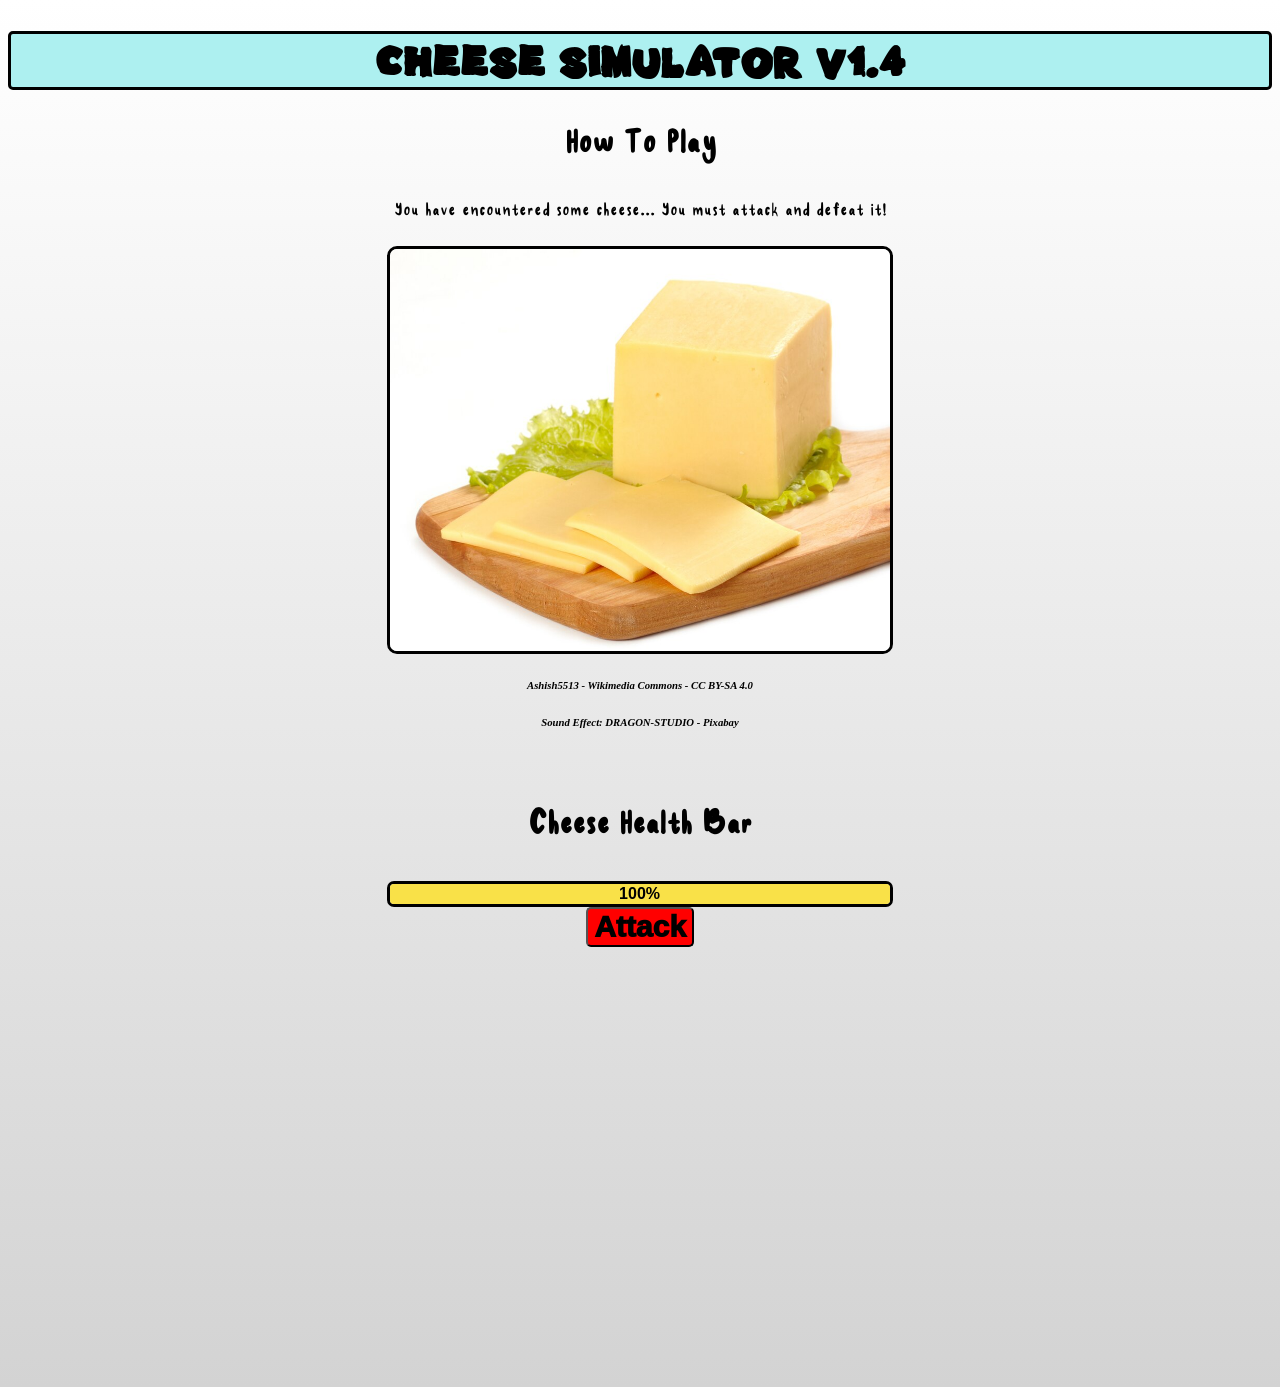
<file: index.html>
<!DOCTYPE html>
<html lang="en">
<head>
    <meta charset="UTF-8">
    <meta name="viewport" content="width=device-width, initial-scale=1.0">
    <title>Cheese Simulator</title>
    <link rel="stylesheet" href="style.css"/>
</head>
<body>
    <h1>Cheese Simulator v1.4</h1>

    <h2>
        How To Play
    </h2>

    <p>
        You have encountered some cheese... You must attack and defeat it!
    </p>

    <img id="cheeseimage" src="Cheese.jpg" alt="Image Of Cheese" style="display: block;">
    <img id="deadcheeseimage" src="Dead_Cheese.png" alt="Image Of Dead Cheese" style="display: none;">
    <h6>Ashish5513 - Wikimedia Commons - CC BY-SA 4.0</h6>
    <h6>Sound Effect: DRAGON-STUDIO - Pixabay</h6>

    <br>

    <h2>Cheese Health Bar</h2>

    <div class="progress">
        <div class="progress__fill" style="width: 100%;"></div>
        <span class="progress__text">100%</span>
    </div>
    <button onclick="if(progressBarValue > -10) {updateProgressBar(progressBar, 10)}" class="attackbutton">Attack</button>

    <script>
        let progressBarValue = 90;

        function updateProgressBar(progressBar, value) {
            progressBar.querySelector(".progress__fill").style.width = `${progressBarValue}%`;
            progressBar.querySelector(".progress__text").textContent = `${progressBarValue}%`;
            new Audio('Punch_Sound.mp3').play();
            progressBarValue = progressBarValue - 10;

            if(progressBarValue == -10){
            document.getElementById("cheeseimage").style.display = "none";
            document.getElementById("deadcheeseimage").style.display = "block";
            document.getElementById("continuebutton").style.display = "block";
            }
        }

        const progressBar = document.querySelector(".progress");
    </script>

    <br>
    <br>
    <br>
    <br>
    <br>
    <br>
    <br>
    <br>
    <br>
    <br>
    <br>
    <br>
    <br>
    <br>
    <br>
    <br>
    <br>
    <br>
    <br>
    <br>
    <br>
    <br>
    <br>
    <br>

    <a href="Page2.html">
        <button id="continuebutton"  class="pagebutton">Continue To Next Level</button>
    </a>
</body>
</html>
</file>
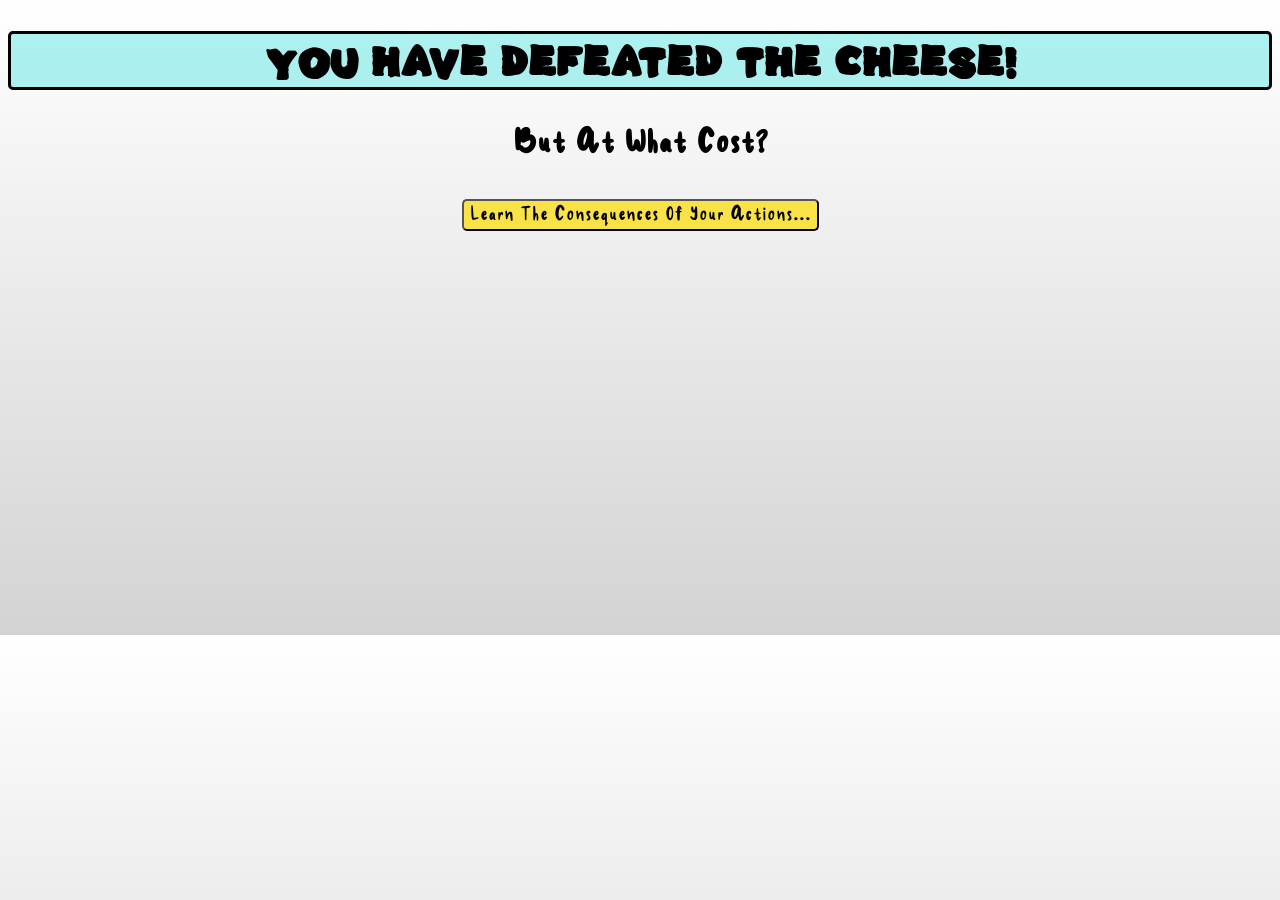
<file: Page2.html>
<!DOCTYPE html>

<head>
    <link rel="stylesheet" href="style.css">
</head>

<body>
    <h1>You Have Defeated The Cheese!</h1>

    <h2 id="mouseothertext" >But At What Cost?</h2>

    <button id="mousebutton" onclick="showMouseImage()" class="normalbutton">
        Learn The Consequences Of Your Actions...
    </button>

    <img id="mouseimage" style="display: none" src="Mouse_in_snow.jpg" alt="Mouse In The Snow">
    <h6 id="mouseimagetext" style="display: none" >Alex Kard - Wikimedia Commons - CC0 1.0</h6>

    <h2 style="display: none" id="micefamilytext">
        Next stop on the guilt trip: Franklin's family!
    </h2>

    <div style="display: none" id="micefamily" class="mice">
        <img class="miceimages" src="Mouse_1.jpg" alt="Mouse_1">
        <img class="miceimages" src="Mouse_2.jpg" alt="Mouse_2">
        <img class="miceimages" src="Mouse_3.jpg" alt="Mouse_3">
        <img class="miceimages" src="Mouse_4.jpg" alt="Mouse_4">
    </div>

    <h2 style="display: none" id="micefamilytext2">
        They all have names of course but as their murderer, you're not deserving of that information
    </h2>

    <a href="Page3.html">
        <button style="display: none" id="nextbutton" class="normalbutton">
            Redeem Yourself?
        </button>
    </a>

    <h6 style="display: none" id="micesources">
        George Shuklin - Wikimedia Commons - CC BY-SA 1.0
        <br>
        Dion Art - Wikimedia Commons - CC BY-SA 4.0
        <br>
        Bo Mertz - Wikimedia Commons - CC BY-SA 2.0
        <br>
        Celestin Billeter - Wikimedia Commons - CC BY-SA 4.0
    </h6>

    <script>
        function showMouseImage(){
            document.getElementById("mouseimage").style.display = "block";
            document.getElementById("mouseimagetext").style.display = "block";
            document.getElementById("mousebutton").style.display = "none";
            document.getElementById("micesources").style.display = "block";
            document.getElementById("micefamily").style.display = "flex";
            document.getElementById("micefamilytext").style.display = "block";
            document.getElementById("micefamilytext2").style.display = "block";
            document.getElementById("nextbutton").style.display = "block";
            document.getElementById("mouseothertext").textContent = "This is Franklin... And you just destroyed his only source of food!"
        }
    </script>

    <br>
    <br>
    <br>
    <br>
    <br>
    <br>
    <br>
    <br>
    <br>
    <br>
    <br>
    <br>
    <br>
    <br>
    <br>
    <br>
    <br>
    <br>
    <br>
    <br>
    <br>
    <br>
</body>
</file>
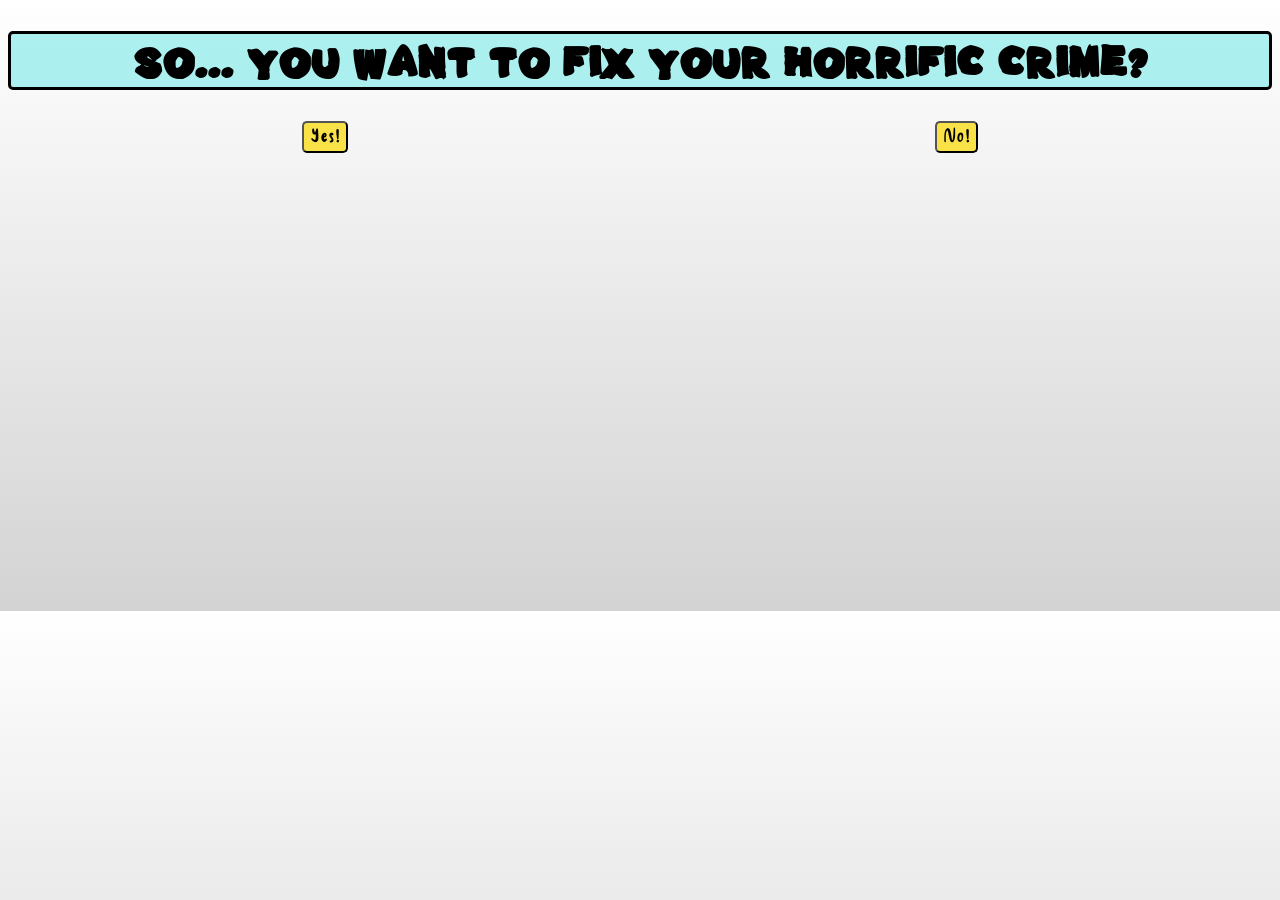
<file: Page3.html>
<!DOCTYPE html>

<head>
    <link rel="stylesheet" href="style.css">
</head>

<body>
    <h1 id="Page3text">
        So... You Want To Fix Your Horrific Crime?
    </h1>

    <div class="yesno">
        <button onclick="yes()" id="yesbutton" class="normalbutton"> 
        Yes!
        </button>

        <button onclick="no()" id="nobutton" class="normalbutton">
        No!
        </button>
    </div>

    <a href="Page4.html">
        <button class="normalbutton" id="yesnextpage" style="display: none">Make Cheese!</button>
    </a>

    <script>
        function yes(){
            document.getElementById("Page3text").textContent = "Well... I suppose you could make them some new cheese."
            document.getElementById("nobutton").style.display = "none";
            document.getElementById("yesbutton").style.display = "none";
            document.getElementById("yesnextpage").style.display = "block";
        }

        function no(){
            document.getElementById("Page3text").textContent = "Then Just Leave! You've done enough damage."
            document.getElementById("yesbutton").style.display = "none";
            document.getElementById("nobutton").style.display = "none";
        }
    </script>

    <br>
    <br>
    <br>
    <br>
    <br>
    <br>
    <br>
    <br>
    <br>
    <br>
    <br>
    <br>
    <br>
    <br>
    <br>
    <br>
    <br>
    <br>
    <br>
    <br>
    <br>
    <br>
    <br>
    <br>
    <br>
</body>
</file>
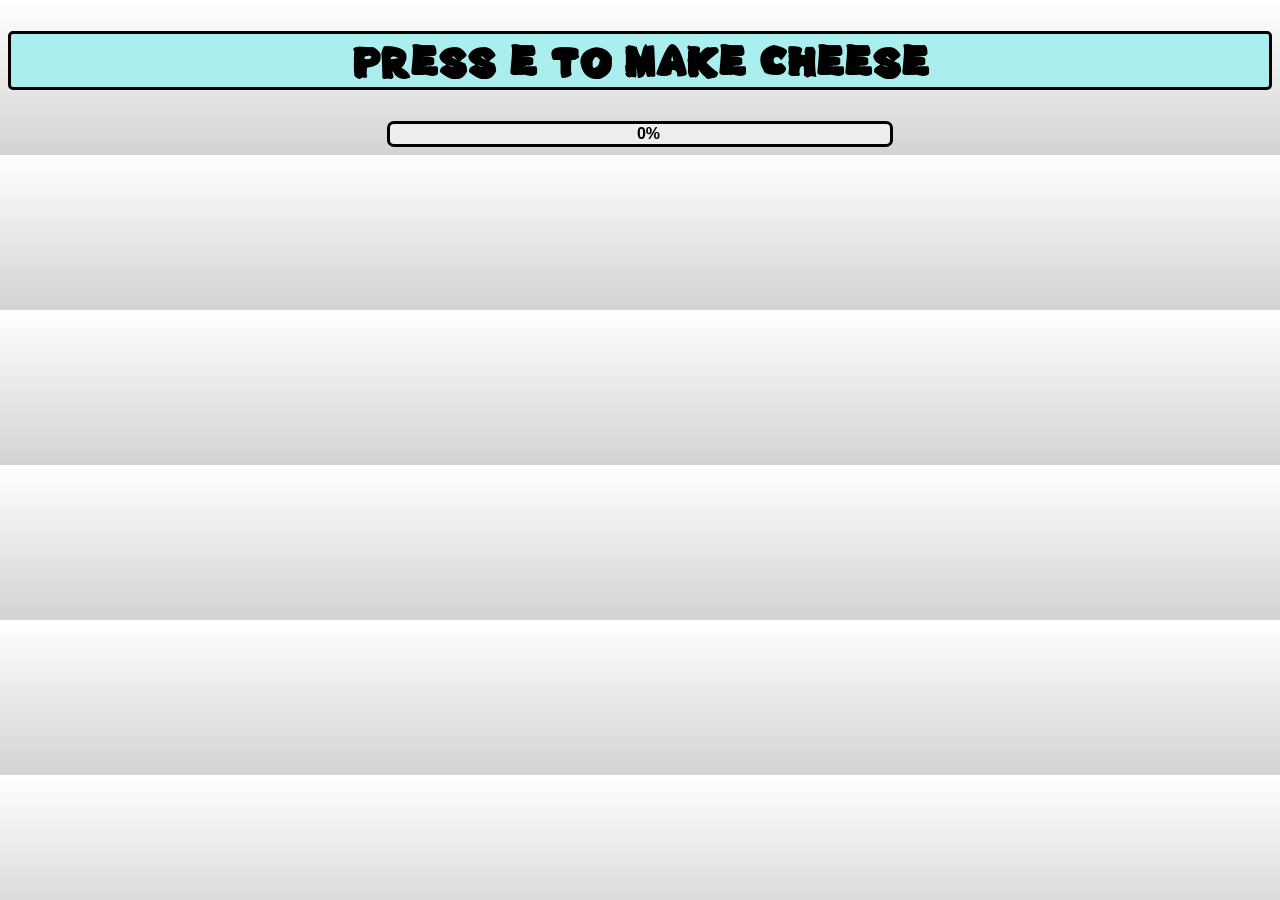
<file: Page4.html>
<!DOCTYPE html>

<head>
    <link rel="stylesheet" href="style.css">
</head>

<body>
    <h1>Press  E  To make cheese</h1>

     <div class="progress">
        <div class="progress__fill" style="width: 0%;"></div>
        <span class="progress__text">0%</span>
    </div>

    <script>
        let progressBarValue = 10;

        const body = document.querySelector('body');

        const buildCheese = (event) => {
            console.log(event);

            if(event.code == 'KeyE'){
                console.log("HELLYEAHITWORKS!!!!!")
                addToProgressBar(progressBar,10);
            }
        }

        body.addEventListener('keypress', buildCheese);

        const progressBar = document.querySelector(".progress");

        function addToProgressBar(progressBar, value) {
            progressBar.querySelector(".progress__fill").style.width = `${progressBarValue}%`;
            progressBar.querySelector(".progress__text").textContent = `${progressBarValue}%`;
            progressBarValue = progressBarValue + 10;

            if(progressBarValue == -10){
            document.getElementById("cheeseimage").style.display = "none";
            document.getElementById("deadcheeseimage").style.display = "block";
            document.getElementById("continuebutton").style.display = "block";
            }

            //while(progressBarValue == 11) {
            //    progressBarValue - 0.1;
            //}
        };


       
    </script>
</body>
</file>
<file: style.css>
@font-face {
    font-family: CheeseFont;
    src: url(FreeCheese-Regular.ttf);
}

@font-face {
    font-family: Mouse;
    src: url(Mousey-Regular.ttf);
}

body {
    background-image: linear-gradient(to bottom, white, lightgray);
}

h1 {
    border-style: solid;
    border-radius: 5px;
    font-weight: 1000;
    text-align: center;
    background-color:rgba(162, 238, 238, 0.876);
    font-size: 46px;
    font-family: CheeseFont;
}

img {
    border-style: solid;
    border-radius: 10px;
    width: 500px;
    display: block;
    margin-left: auto;
    margin-right: auto;
}

.attackbutton {
    background-color: red;
    border-radius: 5px;
    font-size: 30px;
    font-weight: 1000;
    font-family:Impact, Haettenschweiler, 'Arial Narrow Bold', sans-serif;
    display: block;
    margin-left: auto;
    margin-right: auto;
}

.pagebutton{
    background-color: rgb(249, 225, 72);
    border-radius: 5px;
    font-family: mouse;
    font-size: 20px;
    display: none;
    margin-left: auto;
    margin-right: auto;
}

.progress {
    position: relative;
    width: 500px;
    height: 20px;
    background-color: rgb(237, 237, 237);
    border-style: solid;
    border-radius: 7px;
    overflow: hidden;
    display: block;
    margin-left: auto;
    margin-right: auto;
}

.progress__fill {
    width: 0%;
    height: 100%;
    background-color: rgb(249, 225, 72);
    transition: all 0.2s;
    display: block;
    margin-left: auto;
    margin-right: auto;
}

.progress__text {
    position: absolute;
    top: 50%;
    right: 230px;
    transform: translateY(-50%);
    font: bold 16px 'Quicksand', sans-serif;
}

h2 {
    font-size: 20px;
    font-family: mouse;
    font-size: 40px;
    font-weight: 1000;
    text-align: center;
}

h6 {
    font-style: italic;
    text-align: center;
}

button:hover {
    color: white;
    background-color: black;
}

button:active {
    color:red;
}

.secondpageh1 {
    background-color:rgb(11, 11, 125);
}

p {
    font-family: mouse;
    font-size: 23px;
    font-weight: 100;
    text-align: center;
}

.normalbutton {
    background-color: rgb(249, 225, 72);
    border-radius: 5px;
    font-family: mouse;
    font-size: 25px;
    display: block;
    margin-left: auto;
    margin-right: auto;
}

.mice {
    display: flex;
    flex-direction: row;
    flex-wrap: wrap;
    background-color: rgba(162, 238, 238, 0.876);
    border-radius: 15px;
    border-style: solid;
    gap: 20px;
    justify-content: center;
}

.miceimages {
    width: 200px;
    margin: 10px;
}

.yesno {
    display: flex;
    flex-direction: row;

}
</file>
